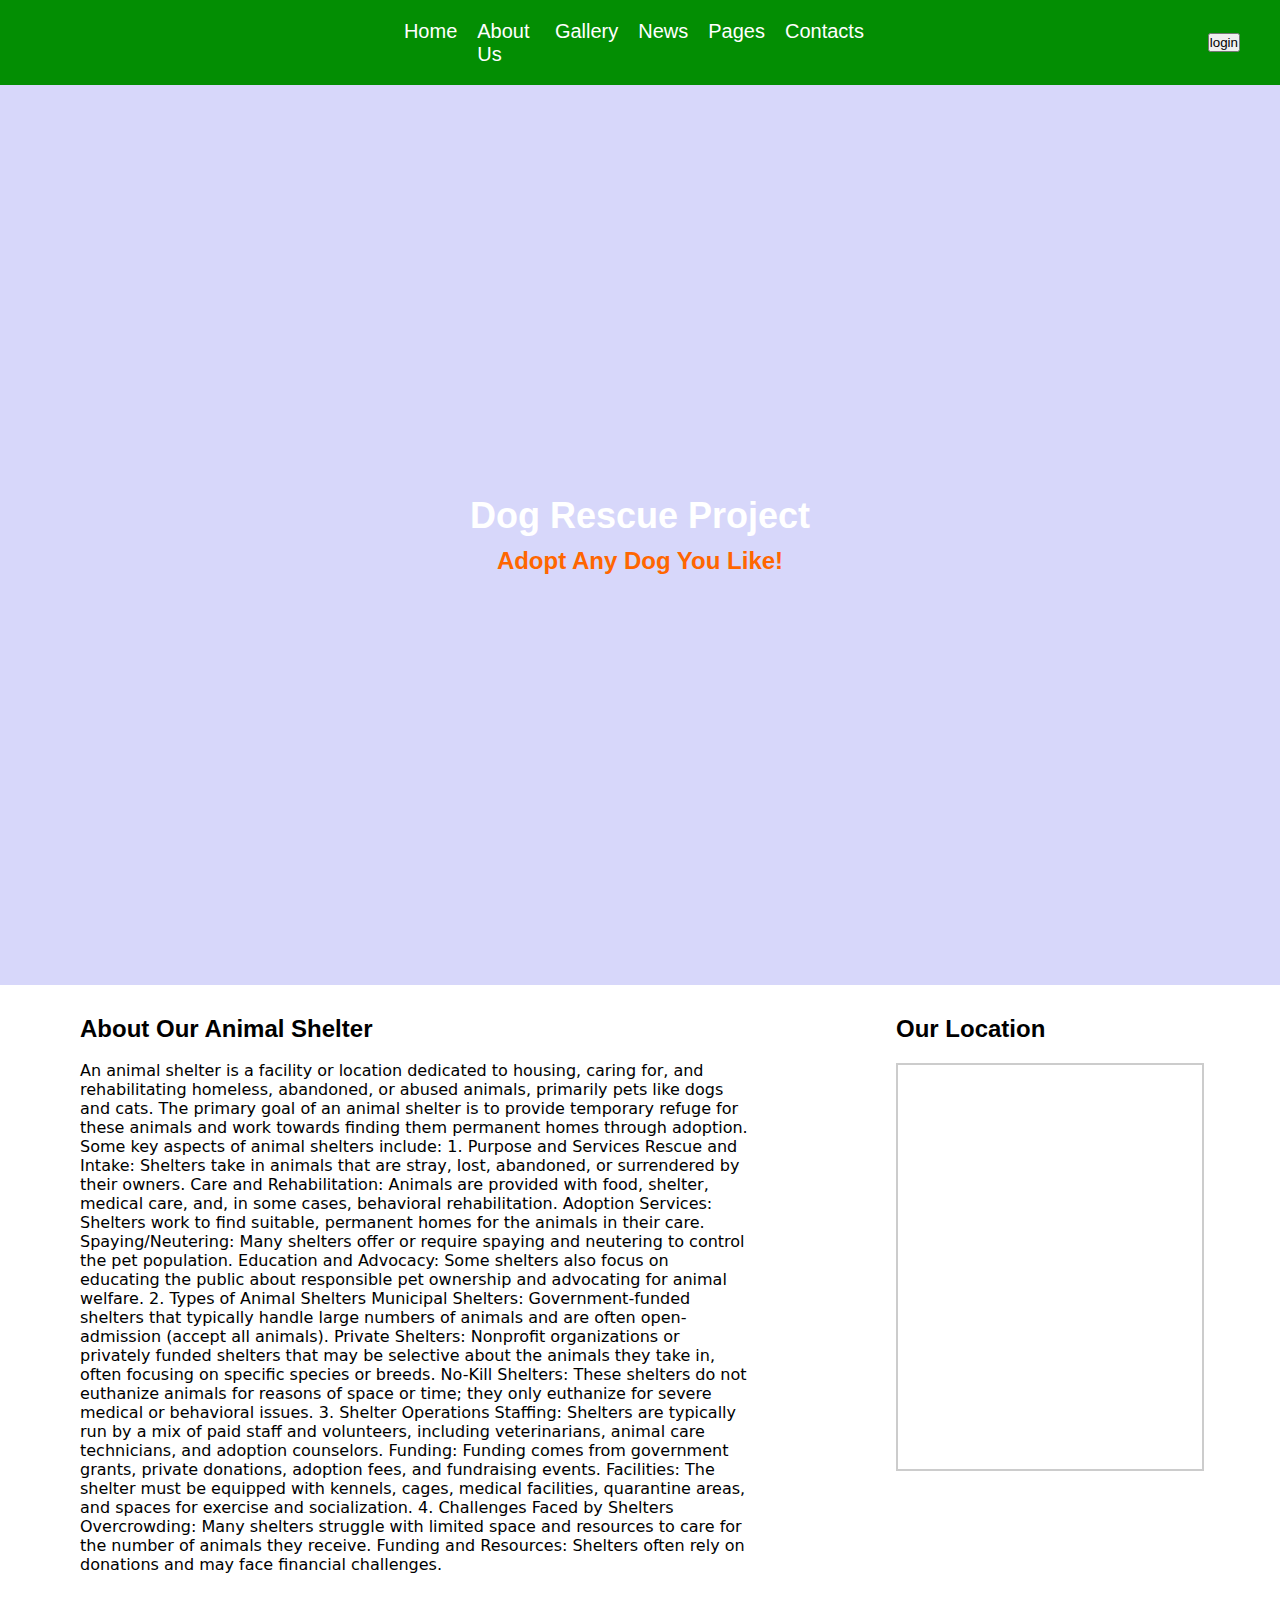
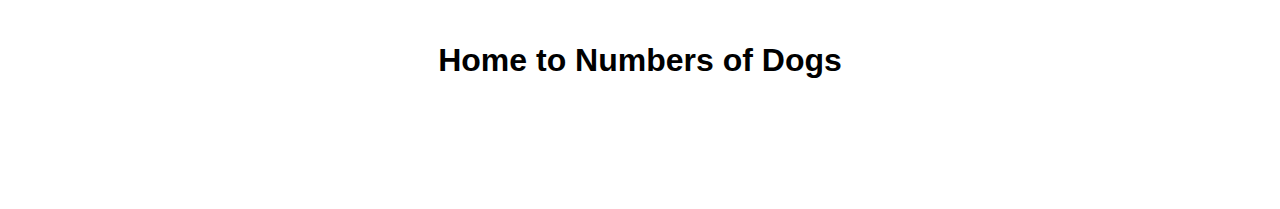
<file: home.html>
<!DOCTYPE html>
<html lang="en">
<head>
    <meta charset="UTF-8">
    <meta name="viewport" content="width=device-width, initial-scale=1.0">
    <title>Animal Shelter</title>
    <link rel="stylesheet" href="home.css">
    <link rel="stylesheet" href="https://cdnjs.cloudflare.com/ajax/libs/font-awesome/6.5.1/css/all.min.css" integrity="sha512-DTOQO9RWCH3ppGqcWaEA1BIZOC6xxalwEsw9c2QQeAIftl+Vegovlnee1c9QX4TctnWMn13TZye+giMm8e2LwA==" crossorigin="anonymous" referrerpolicy="no-referrer">
</head>
<body>
    <header>
        <nav>
            <div class="logo">
                <!-- <img src="logo.jpg" alt="dogs">  -->
            </div>
            <ul>
                <li><a href="#">Home</a></li>
                <li><a href="#">About Us</a></li>
                <li><a href="#">Gallery</a></li>
                <li><a href="#">News</a></li>
                <li><a href="#">Pages</a></li>
                <li><a href="#">Contacts</a></li>
            </ul>

            <button>login</button>
        </nav>
    </header>
    <section class="hero">
        <div class="image">
            <div class="content">
                <div class="text">
                    <h1>Dog Rescue Project</h1>
                    <h2>Adopt Any Dog You Like!</h2>
                </div>
            </div>
        </div>
    </section>






    <section class="about">
        <div class="main">
            <div class="main1">
                <h2>About Our Animal Shelter</h2><br>
                <p style="font-size: 16px; font-family: system-ui, -apple-system, BlinkMacSystemFont, 'Segoe UI', Roboto, Oxygen, Ubuntu, Cantarell, 'Open Sans', 'Helvetica Neue', sans-serif;">An animal shelter is a facility or location dedicated to housing, caring for, and rehabilitating homeless, abandoned, or abused animals, primarily pets like dogs and cats. The primary goal of an animal shelter is to provide temporary refuge for these animals and work towards finding them permanent homes through adoption. Some key aspects of animal shelters include:

                1. Purpose and Services
                Rescue and Intake: Shelters take in animals that are stray, lost, abandoned, or surrendered by their owners.
                Care and Rehabilitation: Animals are provided with food, shelter, medical care, and, in some cases, behavioral rehabilitation.
                Adoption Services: Shelters work to find suitable, permanent homes for the animals in their care.
                Spaying/Neutering: Many shelters offer or require spaying and neutering to control the pet population.
                Education and Advocacy: Some shelters also focus on educating the public about responsible pet ownership and advocating for animal welfare.
                2. Types of Animal Shelters
                Municipal Shelters: Government-funded shelters that typically handle large numbers of animals and are often open-admission (accept all animals).
                Private Shelters: Nonprofit organizations or privately funded shelters that may be selective about the animals they take in, often focusing on specific species or breeds.
                No-Kill Shelters: These shelters do not euthanize animals for reasons of space or time; they only euthanize for severe medical or behavioral issues.
                3. Shelter Operations
                Staffing: Shelters are typically run by a mix of paid staff and volunteers, including veterinarians, animal care technicians, and adoption counselors.
                Funding: Funding comes from government grants, private donations, adoption fees, and fundraising events.
                Facilities: The shelter must be equipped with kennels, cages, medical facilities, quarantine areas, and spaces for exercise and socialization.
                4. Challenges Faced by Shelters
                Overcrowding: Many shelters struggle with limited space and resources to care for the number of animals they receive.
                Funding and Resources: Shelters often rely on donations and may face financial challenges.
                </p>
            </div>






            <div class="main2"> <h2 style="font-style: bold;">Our Location</h2>
                <div class="map-container">
                    <!-- Google Maps Embed Code -->
                    <iframe
                        src="https://maps.app.goo.gl/hGXyFh2YPxZWxiLo7";
                        width="600"
                        height="450" 
                        style="border:0;"
                        allowfullscreen="" 
                        loading="lazy"
                        referrerpolicy="no-referrer-when-downgrade">
                    </iframe>
                </div></div>
        </div>

<br>
        <!--Home to over countless numbers of dog-->

        <div class="home">
            <div class="homedog">
            <H1> Home to Numbers of Dogs </H1>
        </div>
    </div>







    </section>
</body>
</html>
</file>
<file: home.css>
* {
    margin: 0px;
    padding: 0px;
    font-family: Arial, Helvetica, sans-serif;
}

body {
    font-family: Arial, sans-serif;
    margin: 0;
    padding: 0;
    box-sizing: border-box;
}

header {
    background-color: rgb(3, 142, 3);
    padding: 20px;
    box-shadow: 0px 2px 4px rgba(0, 0, 0, 0.1);
}

nav {
    display: flex;
    align-items: center;
    justify-content: space-between;
    padding: 20px;
    height: 5px;
}

/* .logo img {
    height: 50px; /* Adjust this height as needed */
    /* width: auto; */
/* } */ 

nav ul {
    display: flex;
    list-style-type: none;
    justify-content: space-evenly;
    margin: 0;
    padding: 0;
    width: 40%;
    font-size: 20px;
}

nav ul li {
    margin-left: 20px;
}

nav ul li a {
    text-decoration: none;
    color: white;
    font-weight: medium;
}

nav ul li a:hover {
    color: rgb(15, 187, 15);
}

.hero {
    height: 100vh;
    width: 100%;
}

.image {
    height: 100%;
    background-color: rgb(215, 215, 250);
    background-image: url("https://media.licdn.com/dms/image/D4D12AQGwnsTm2ui0qw/article-cover_image-shrink_720_1280/0/1692979356957?e=2147483647&v=beta&t=ZsRsQdWkd4Awheo60KHGiJRh8Ne2MoFvU9x4HLrizYI");
    background-size: cover;
    background-position: center;
    display: flex;
    justify-content: center;
    align-items: center;
}

.content {
    display: flex;
    flex-direction: column;
    justify-content: center;
    align-items: center;
    text-align: center;
}

.content h1 {
    color: white;
    font-size: 36px;
}

.content h2 {
    font-size: 24px;
    color: #FF6600;
    margin-top: 10px;
}

.about {
    padding: 60px;
    margin: 20px;
    padding-top: 10px;
}


.main{
    width: 100%;
    display: flex;
    justify-content: space-between;
}
.main1 {
    width: 60%;
}


.map-container {
    width: 100%;
    max-width: 800px;
    margin: 20px auto;
    border: 2px solid #ccc;
}

.map-container iframe {
    width: 100%;
    height: 400px; /* Adjust the height as necessary */
    border: none;
}


.home{
    display: flex;
    justify-content: center;
    align-items: center;
    padding: 20px;
    margin: 30px;
}
</file>
